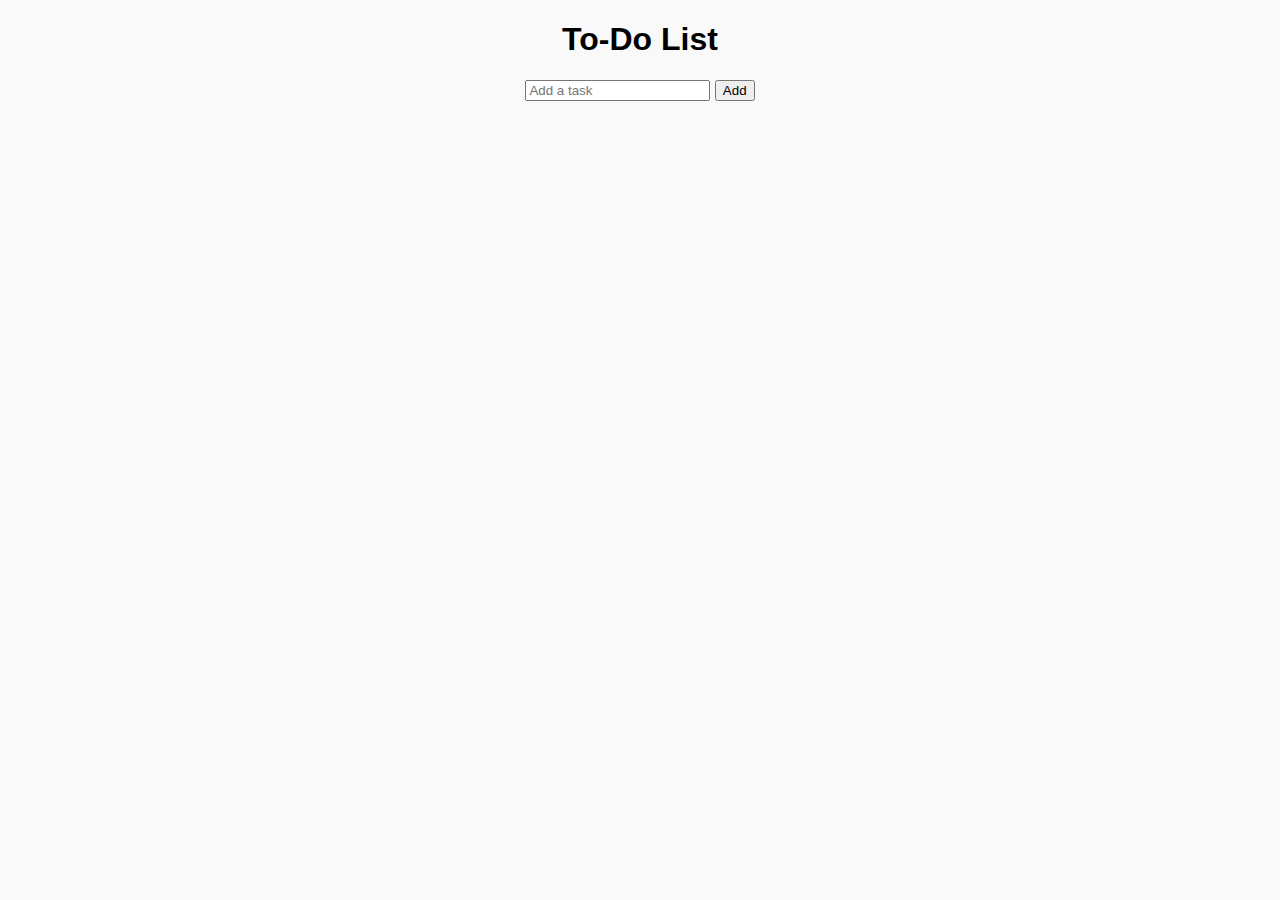
<file: project/target/classes/static/index.html>
<!DOCTYPE html>
<html>
<head>
    <title>To-Do List</title>
    <link rel="stylesheet" href="styles.css">
</head>
<body>
    <h1>To-Do List</h1>
    <form id="todo-form">
        <input type="text" id="task" placeholder="Add a task" required>
        <button type="submit">Add</button>
    </form>
    <ul id="todo-list"></ul>
    <script src="script.js"></script>
</body>
</html>
</file>
<file: project/target/classes/static/styles.css>
body {
    font-family: Arial, sans-serif;
    text-align: center;
    background-color: #f9f9f9;
}
form {
    margin: 20px 0;
}
#todo-list {
    list-style-type: none;
    padding: 0;
}
#todo-list li {
    margin: 5px 0;
    padding: 10px;
    background-color: #eee;
    border-radius: 5px;
}
</file>
